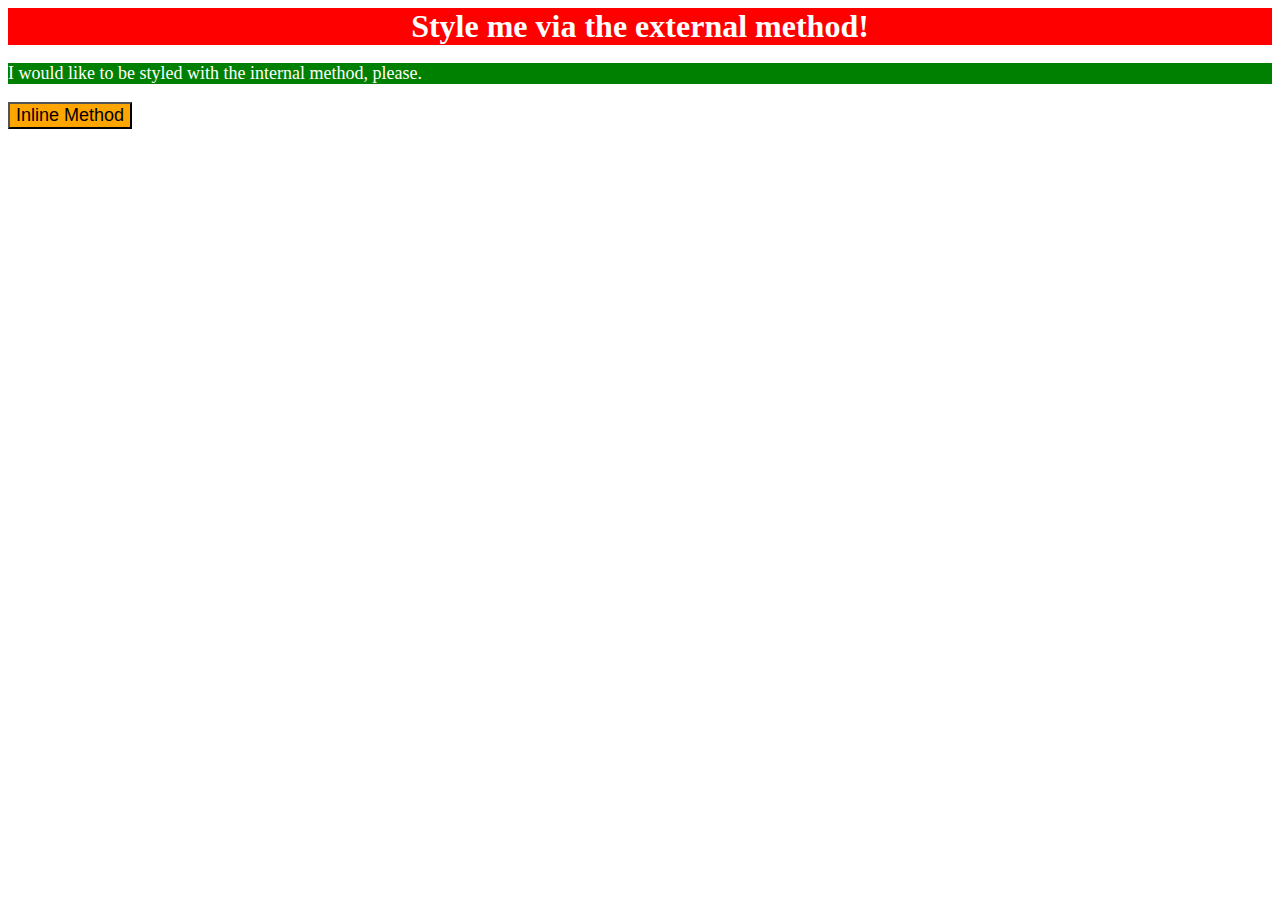
<file: foundations/01-css-methods/index.html>
<!DOCTYPE html>
<html lang="en">
    <head>
        <meta charset="UTF-8" />
        <meta http-equiv="X-UA-Compatible" content="IE=edge" />
        <meta name="viewport" content="width=device-width, initial-scale=1.0" />
        <title>Methods for Adding CSS</title>
        <link rel="stylesheet" href="index.css" />
        <style>
          p {
            background-color: green;
            color: white;
            font-size: 18px;
          }
        </style>
    </head>
    <body>
        <div>Style me via the external method!</div>
        <p>I would like to be styled with the internal method, please.</p>
        <button style="background-color: orange; font-size: 18px;">Inline Method</button>
    </body>
</html>
</file>
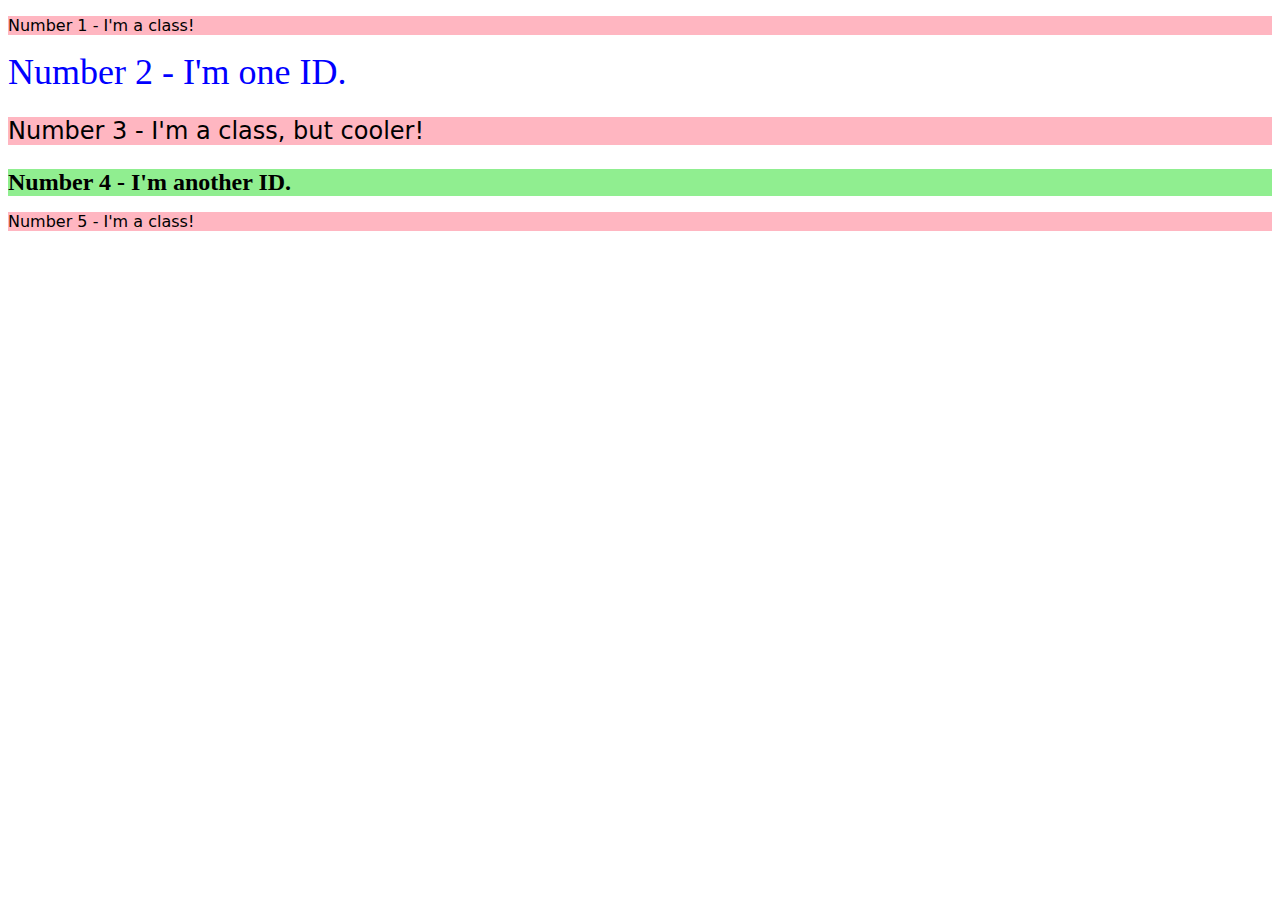
<file: foundations/02-class-id-selectors/index.html>
<!DOCTYPE html>
<html lang="en">
  <head>
    <meta charset="UTF-8">
    <meta http-equiv="X-UA-Compatible" content="IE=edge">
    <meta name="viewport" content="width=device-width, initial-scale=1.0">
    <title>Class and ID Selectors</title>
    <link rel="stylesheet" href="style.css">
  </head>
  <body>
    <p class="odd">Number 1 - I'm a class!</p>
    <div id="second">Number 2 - I'm one ID.</div>
    <p class="odd special" >Number 3 - I'm a class, but cooler!</p>
    <div id="fourth">Number 4 - I'm another ID.</div>
    <p class="odd">Number 5 - I'm a class!</p>
  </body>
</html>
</file>
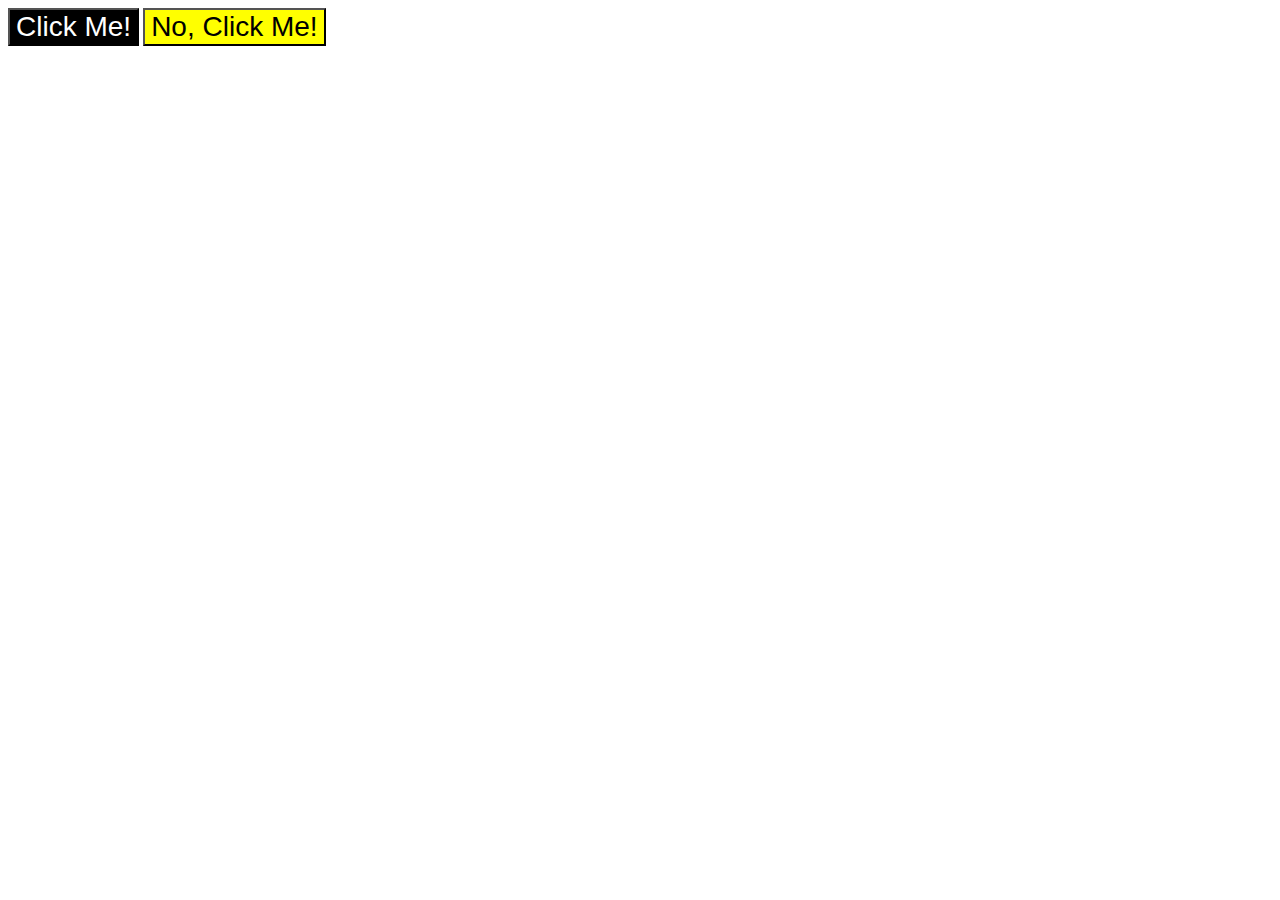
<file: foundations/03-grouping-selectors/index.html>
<!DOCTYPE html>
<html lang="en">
  <head>
    <meta charset="UTF-8">
    <meta http-equiv="X-UA-Compatible" content="IE=edge">
    <meta name="viewport" content="width=device-width, initial-scale=1.0">
    <title>Grouping Selectors</title>
    <link rel="stylesheet" href="style.css">
  </head>
  <body>
    <button class="first-button">Click Me!</button>
    <button class="second-button">No, Click Me!</button>
  </body>
</html>
</file>
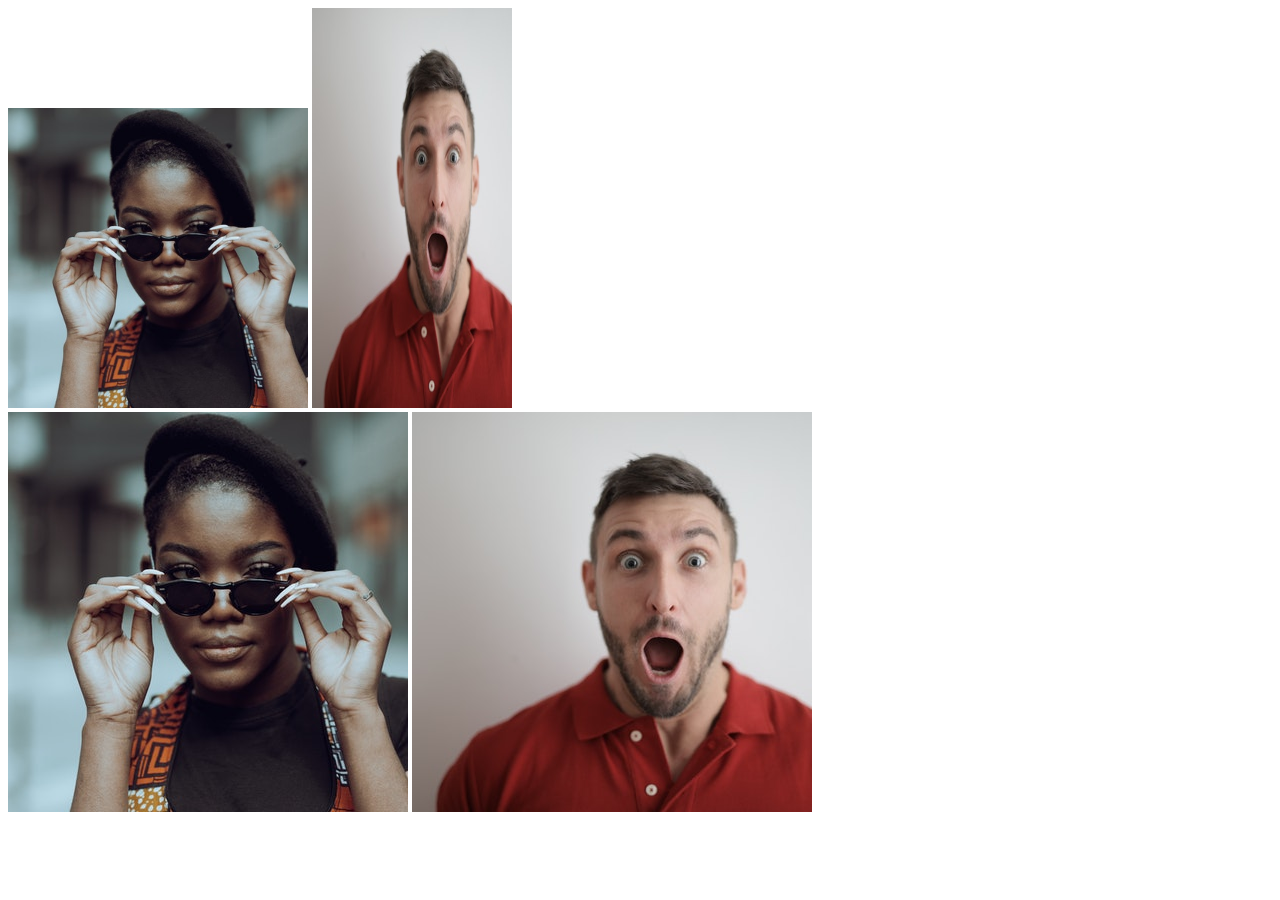
<file: foundations/04-chaining-selectors/index.html>
<!DOCTYPE html>
<html lang="en">
  <head>
    <meta charset="UTF-8">
    <meta http-equiv="X-UA-Compatible" content="IE=edge">
    <meta name="viewport" content="width=device-width, initial-scale=1.0">
    <title>Chaining Selectors</title>
    <link rel="stylesheet" href="style.css">
  </head>
  <body>
    <!-- Check image source path. Review Foundations lesson - Links and Images -->
    <!-- Use the classes BELOW this line -->
    <div>
      <img class="avatar proportioned" src="images/pexels-katho-mutodo-8434791.jpg" alt="Woman with glasses">
      <img class="avatar distorted" src="images/pexels-andrea-piacquadio-3777931.jpg" alt="Man with surprised expression">
    </div>
    <!-- Use the classes ABOVE this line -->
    <div>
      <img class="original proportioned" src="images/pexels-katho-mutodo-8434791.jpg" alt="Woman with glasses">
      <img class="original distorted" src="images/pexels-andrea-piacquadio-3777931.jpg" alt="Man with surprised expression">
    </div>
  </body>
</html>
</file>
<file: foundations/01-css-methods/index.css>
div {
    background-color: red;
    color: white;
    font-size: 32px;
    text-align: center;
    font-weight: bold;
}
</file>
<file: foundations/02-class-id-selectors/style.css>
.odd {
    background-color: lightpink;
    font-family: Verdana, "DejaVu Sans", sans-serif;
}

#second {
    color: blue;
    font-size: 36px;
}

.special {
    font-size: 24px;
}

#fourth {
    background-color: lightgreen;
    font-size: 24px;
    font-weight: bold;
}
</file>
<file: foundations/03-grouping-selectors/style.css>
.first-button,
.second-button {
    font-family: "Helvetica", "Times New Roman", sans-serif;
    font-size: 28px;
}

.first-button {
    background-color: black;
    color: white;
}

.second-button {
    background-color: yellow;
}
</file>
<file: foundations/04-chaining-selectors/style.css>
/* Add CSS Styling */

.avatar.proportioned {
    width: 300px;
    height: auto;
}

.avatar.distorted {
    width: 200px;
    height: 400px;
}
</file>
